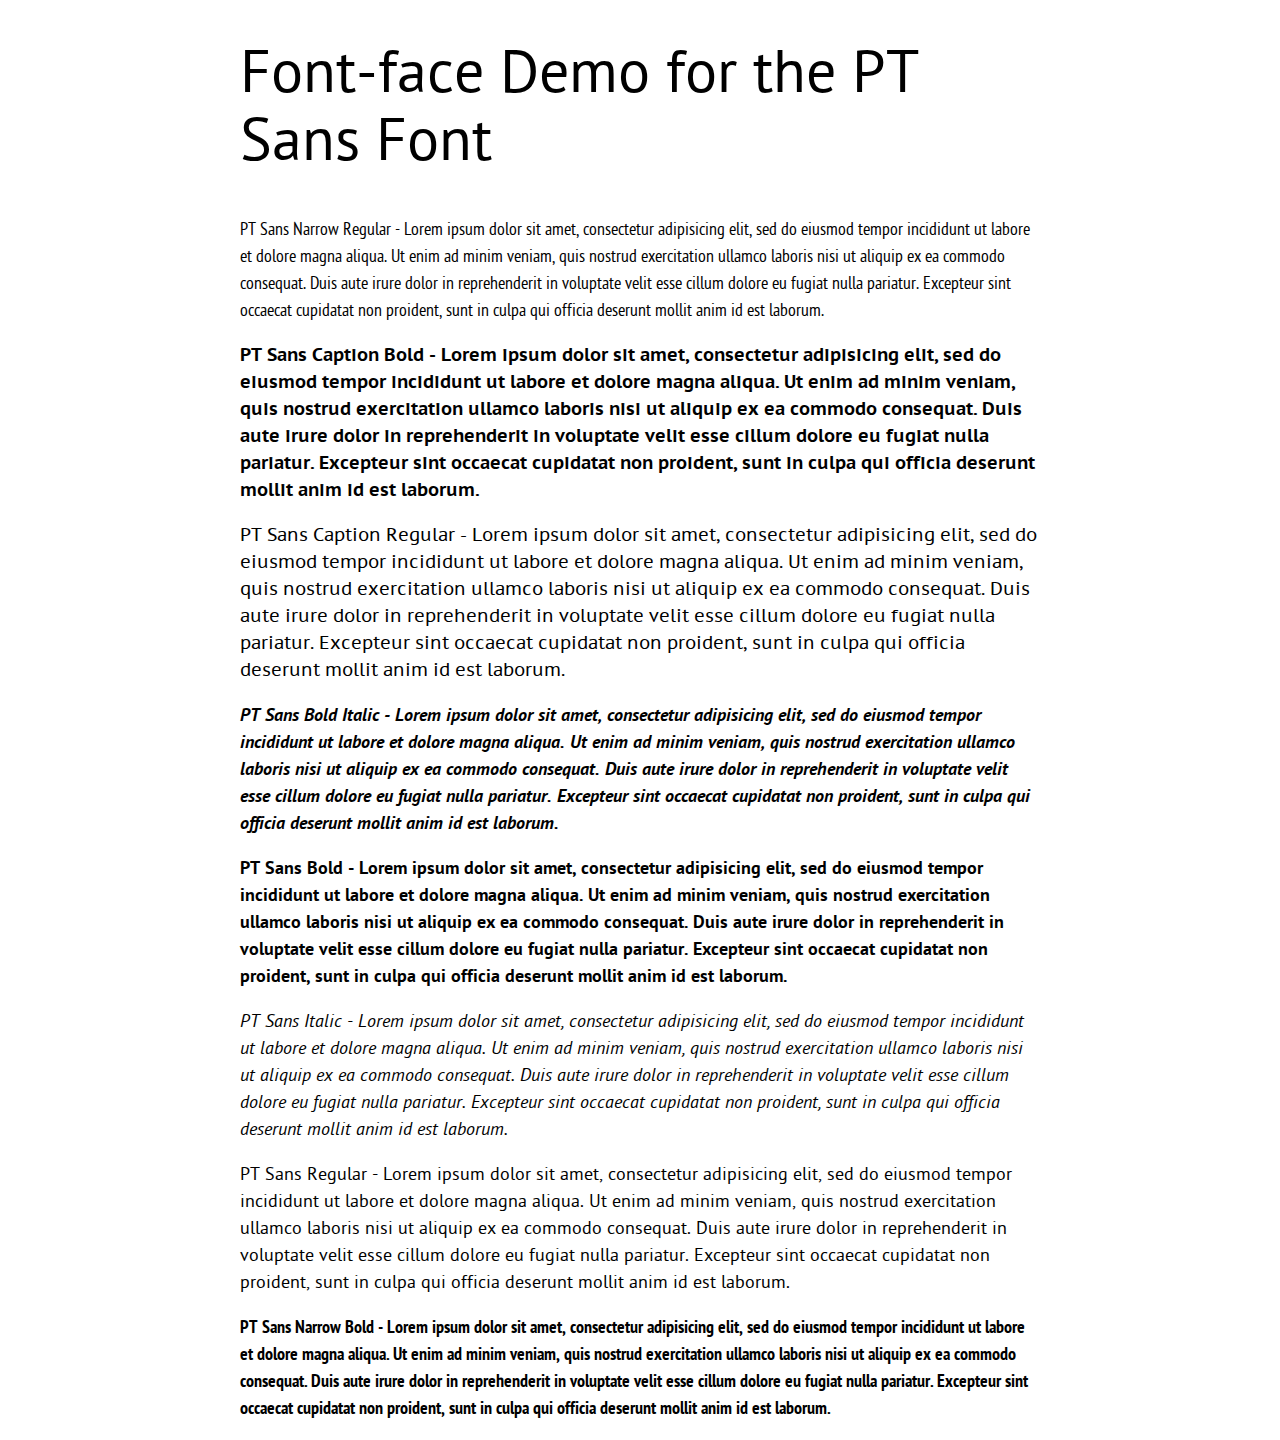
<file: fonts/ptsans/demo.html>
<!DOCTYPE html PUBLIC "-//W3C//DTD XHTML 1.0 Strict//EN"
	"http://www.w3.org/TR/xhtml1/DTD/xhtml1-strict.dtd">

<html xmlns="http://www.w3.org/1999/xhtml" xml:lang="en" lang="en">
<head>
	<meta http-equiv="Content-Type" content="text/html; charset=utf-8"/>

	<title>Font Face Demo</title>
	<link rel="stylesheet" href="stylesheet.css" type="text/css" charset="utf-8">
	<style type="text/css" media="screen">
		h1.fontface {font: 60px/68px 'PTSansRegular', Arial, sans-serif;letter-spacing: 0;}

		p.style1 {font: 18px/27px 'PTSansNarrowRegular', Arial, sans-serif;}
		p.style2 {font: 18px/27px 'PTSansCaptionBold', Arial, sans-serif;}
		p.style3 {font: 18px/27px 'PTSansCaptionRegular', Arial, sans-serif;}
		p.style4 {font: 18px/27px 'PTSansBoldItalic', Arial, sans-serif;}
		p.style5 {font: 18px/27px 'PTSansBold', Arial, sans-serif;}
		p.style6 {font: 18px/27px 'PTSansItalic', Arial, sans-serif;}
		p.style7 {font: 18px/27px 'PTSansRegular', Arial, sans-serif;}
		p.style8 {font: 18px/27px 'PTSansNarrowBold', Arial, sans-serif;}
		
		#container {
			width: 800px;
			margin-left: auto;
			margin-right: auto;
		}
	</style>
</head>

<body>
	<div id="container">
		<h1 class="fontface">Font-face Demo for the PT Sans Font</h1>
	
	 

	<p class="style1">PT Sans Narrow Regular - Lorem ipsum dolor sit amet, consectetur adipisicing elit, sed do eiusmod tempor incididunt ut labore et dolore magna aliqua. Ut enim ad minim veniam, quis nostrud exercitation ullamco laboris nisi ut aliquip ex ea commodo consequat. Duis aute irure dolor in reprehenderit in voluptate velit esse cillum dolore eu fugiat nulla pariatur. Excepteur sint occaecat cupidatat non proident, sunt in culpa qui officia deserunt mollit anim id est laborum.</p>

	 

	<p class="style2">PT Sans Caption Bold - Lorem ipsum dolor sit amet, consectetur adipisicing elit, sed do eiusmod tempor incididunt ut labore et dolore magna aliqua. Ut enim ad minim veniam, quis nostrud exercitation ullamco laboris nisi ut aliquip ex ea commodo consequat. Duis aute irure dolor in reprehenderit in voluptate velit esse cillum dolore eu fugiat nulla pariatur. Excepteur sint occaecat cupidatat non proident, sunt in culpa qui officia deserunt mollit anim id est laborum.</p>

	 

	<p class="style3">PT Sans Caption Regular - Lorem ipsum dolor sit amet, consectetur adipisicing elit, sed do eiusmod tempor incididunt ut labore et dolore magna aliqua. Ut enim ad minim veniam, quis nostrud exercitation ullamco laboris nisi ut aliquip ex ea commodo consequat. Duis aute irure dolor in reprehenderit in voluptate velit esse cillum dolore eu fugiat nulla pariatur. Excepteur sint occaecat cupidatat non proident, sunt in culpa qui officia deserunt mollit anim id est laborum.</p>

	 

	<p class="style4">PT Sans Bold Italic - Lorem ipsum dolor sit amet, consectetur adipisicing elit, sed do eiusmod tempor incididunt ut labore et dolore magna aliqua. Ut enim ad minim veniam, quis nostrud exercitation ullamco laboris nisi ut aliquip ex ea commodo consequat. Duis aute irure dolor in reprehenderit in voluptate velit esse cillum dolore eu fugiat nulla pariatur. Excepteur sint occaecat cupidatat non proident, sunt in culpa qui officia deserunt mollit anim id est laborum.</p>

	 

	<p class="style5">PT Sans Bold - Lorem ipsum dolor sit amet, consectetur adipisicing elit, sed do eiusmod tempor incididunt ut labore et dolore magna aliqua. Ut enim ad minim veniam, quis nostrud exercitation ullamco laboris nisi ut aliquip ex ea commodo consequat. Duis aute irure dolor in reprehenderit in voluptate velit esse cillum dolore eu fugiat nulla pariatur. Excepteur sint occaecat cupidatat non proident, sunt in culpa qui officia deserunt mollit anim id est laborum.</p>

	 

	<p class="style6">PT Sans Italic - Lorem ipsum dolor sit amet, consectetur adipisicing elit, sed do eiusmod tempor incididunt ut labore et dolore magna aliqua. Ut enim ad minim veniam, quis nostrud exercitation ullamco laboris nisi ut aliquip ex ea commodo consequat. Duis aute irure dolor in reprehenderit in voluptate velit esse cillum dolore eu fugiat nulla pariatur. Excepteur sint occaecat cupidatat non proident, sunt in culpa qui officia deserunt mollit anim id est laborum.</p>

	 

	<p class="style7">PT Sans Regular - Lorem ipsum dolor sit amet, consectetur adipisicing elit, sed do eiusmod tempor incididunt ut labore et dolore magna aliqua. Ut enim ad minim veniam, quis nostrud exercitation ullamco laboris nisi ut aliquip ex ea commodo consequat. Duis aute irure dolor in reprehenderit in voluptate velit esse cillum dolore eu fugiat nulla pariatur. Excepteur sint occaecat cupidatat non proident, sunt in culpa qui officia deserunt mollit anim id est laborum.</p>

	 

	<p class="style8">PT Sans Narrow Bold - Lorem ipsum dolor sit amet, consectetur adipisicing elit, sed do eiusmod tempor incididunt ut labore et dolore magna aliqua. Ut enim ad minim veniam, quis nostrud exercitation ullamco laboris nisi ut aliquip ex ea commodo consequat. Duis aute irure dolor in reprehenderit in voluptate velit esse cillum dolore eu fugiat nulla pariatur. Excepteur sint occaecat cupidatat non proident, sunt in culpa qui officia deserunt mollit anim id est laborum.</p>

		</div>
</body>
</html>
</file>
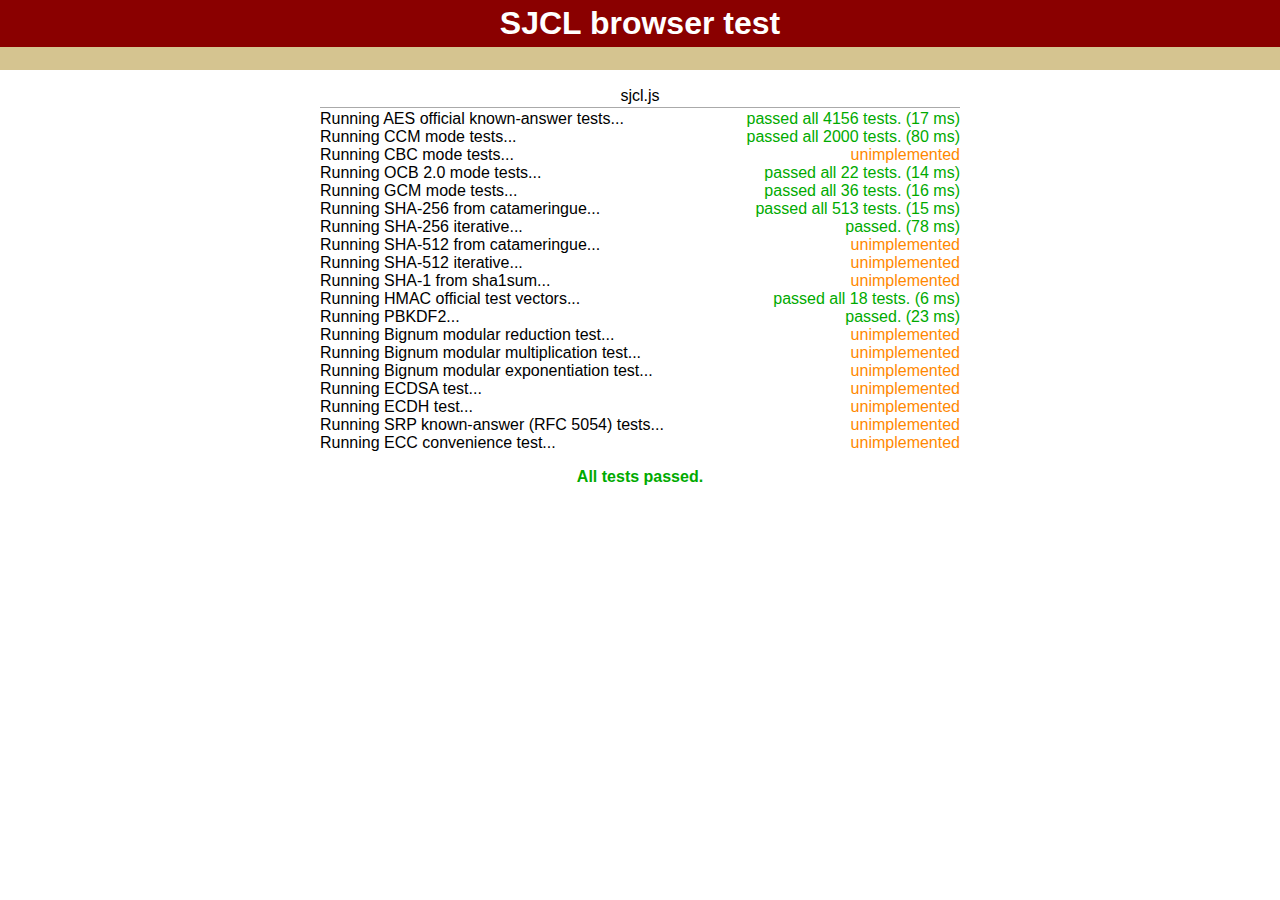
<file: sjcl-master/browserTest/browserTest.html>
<!DOCTYPE html PUBLIC "-//W3C//DTD XHTML 1.0 Strict//EN"
        "http://www.w3.org/TR/xhtml1/DTD/xhtml1-strict.dtd">
        
<html xmlns="http://www.w3.org/1999/xhtml">
<head>
  <title>SJCL browser test</title>
  <link rel="stylesheet" type="text/css" href="test.css"/>
  <script type="text/javascript" src="browserUtil.js"></script>
  <script type="text/javascript" src="../test/run_tests_browser.js"></script>
</head>
<body onload="testCores(['sjcl.js'])">
  <h1>SJCL browser test</h1>
  <div id="status">Waiting for tests to begin...</div>
  <div id="print"></div>
</body>
</html>
</file>
<file: fonts/ptsans/stylesheet.css>
/* Generated by Font Squirrel (http://www.fontsquirrel.com) on January 19, 2013 02:39:06 PM America/New_York */



@font-face {
    font-family: 'PTSansNarrowRegular';
    src: url('PTN57F-webfont.eot');
    src: url('PTN57F-webfont.eot?#iefix') format('embedded-opentype'),
         url('PTN57F-webfont.woff') format('woff'),
         url('PTN57F-webfont.ttf') format('truetype'),
         url('PTN57F-webfont.svg#PTSansNarrowRegular') format('svg');
    font-weight: normal;
    font-style: normal;

}

@font-face {
    font-family: 'PTSansCaptionBold';
    src: url('PTC75F-webfont.eot');
    src: url('PTC75F-webfont.eot?#iefix') format('embedded-opentype'),
         url('PTC75F-webfont.woff') format('woff'),
         url('PTC75F-webfont.ttf') format('truetype'),
         url('PTC75F-webfont.svg#PTSansCaptionBold') format('svg');
    font-weight: normal;
    font-style: normal;

}

@font-face {
    font-family: 'PTSansCaptionRegular';
    src: url('PTC55F-webfont.eot');
    src: url('PTC55F-webfont.eot?#iefix') format('embedded-opentype'),
         url('PTC55F-webfont.woff') format('woff'),
         url('PTC55F-webfont.ttf') format('truetype'),
         url('PTC55F-webfont.svg#PTSansCaptionRegular') format('svg');
    font-weight: normal;
    font-style: normal;

}

@font-face {
    font-family: 'PTSansBoldItalic';
    src: url('PTS76F-webfont.eot');
    src: url('PTS76F-webfont.eot?#iefix') format('embedded-opentype'),
         url('PTS76F-webfont.woff') format('woff'),
         url('PTS76F-webfont.ttf') format('truetype'),
         url('PTS76F-webfont.svg#PTSansBoldItalic') format('svg');
    font-weight: normal;
    font-style: normal;

}

@font-face {
    font-family: 'PTSansBold';
    src: url('PTS75F-webfont.eot');
    src: url('PTS75F-webfont.eot?#iefix') format('embedded-opentype'),
         url('PTS75F-webfont.woff') format('woff'),
         url('PTS75F-webfont.ttf') format('truetype'),
         url('PTS75F-webfont.svg#PTSansBold') format('svg');
    font-weight: normal;
    font-style: normal;

}

@font-face {
    font-family: 'PTSansItalic';
    src: url('PTS56F-webfont.eot');
    src: url('PTS56F-webfont.eot?#iefix') format('embedded-opentype'),
         url('PTS56F-webfont.woff') format('woff'),
         url('PTS56F-webfont.ttf') format('truetype'),
         url('PTS56F-webfont.svg#PTSansItalic') format('svg');
    font-weight: normal;
    font-style: normal;

}

@font-face {
    font-family: 'PTSansRegular';
    src: url('PTS55F-webfont.eot');
    src: url('PTS55F-webfont.eot?#iefix') format('embedded-opentype'),
         url('PTS55F-webfont.woff') format('woff'),
         url('PTS55F-webfont.ttf') format('truetype'),
         url('PTS55F-webfont.svg#PTSansRegular') format('svg');
    font-weight: normal;
    font-style: normal;

}

@font-face {
    font-family: 'PTSansNarrowBold';
    src: url('PTN77F-webfont.eot');
    src: url('PTN77F-webfont.eot?#iefix') format('embedded-opentype'),
         url('PTN77F-webfont.woff') format('woff'),
         url('PTN77F-webfont.ttf') format('truetype'),
         url('PTN77F-webfont.svg#PTSansNarrowBold') format('svg');
    font-weight: normal;
    font-style: normal;

}
</file>
<file: sjcl-master/browserTest/test.css>
* {
  margin: 0px;
  padding: 0px;
  font-family: Arial, Helvetica, FreeSans, sans;
}

#print {
  position: relative;
  width: 40em;
  margin: 0px auto;
  padding: 5px;
}

#print div {
  position: relative;
}

.pass { color: #0A0; }
.fail { color: #A00; }
.unimplemented { color: #F80; }

.begin {
  text-align: center;
  padding-bottom: 2px;
  border-bottom: 1px solid #aaa;
  margin: 0px auto 2px auto;
}

.all {
  text-align: center;
  font-weight: bold;
}

*+* > .begin, *+* > .all {
  margin-top: 1em;
}

.also {
  float: right;
  width: 17em;
  text-align: right;
}

h1 {
  text-align: center;
  background: #8A0000;
  padding: 5px;
  color: white;
}

#status {
  padding: 3px 10px 3px 5px;
  background: #d5c490;
  color: #444;
  font-size: 0.8em;
  margin-bottom: 1em;
  height: 1.3em;
  vertical-align: middle;
}
</file>
